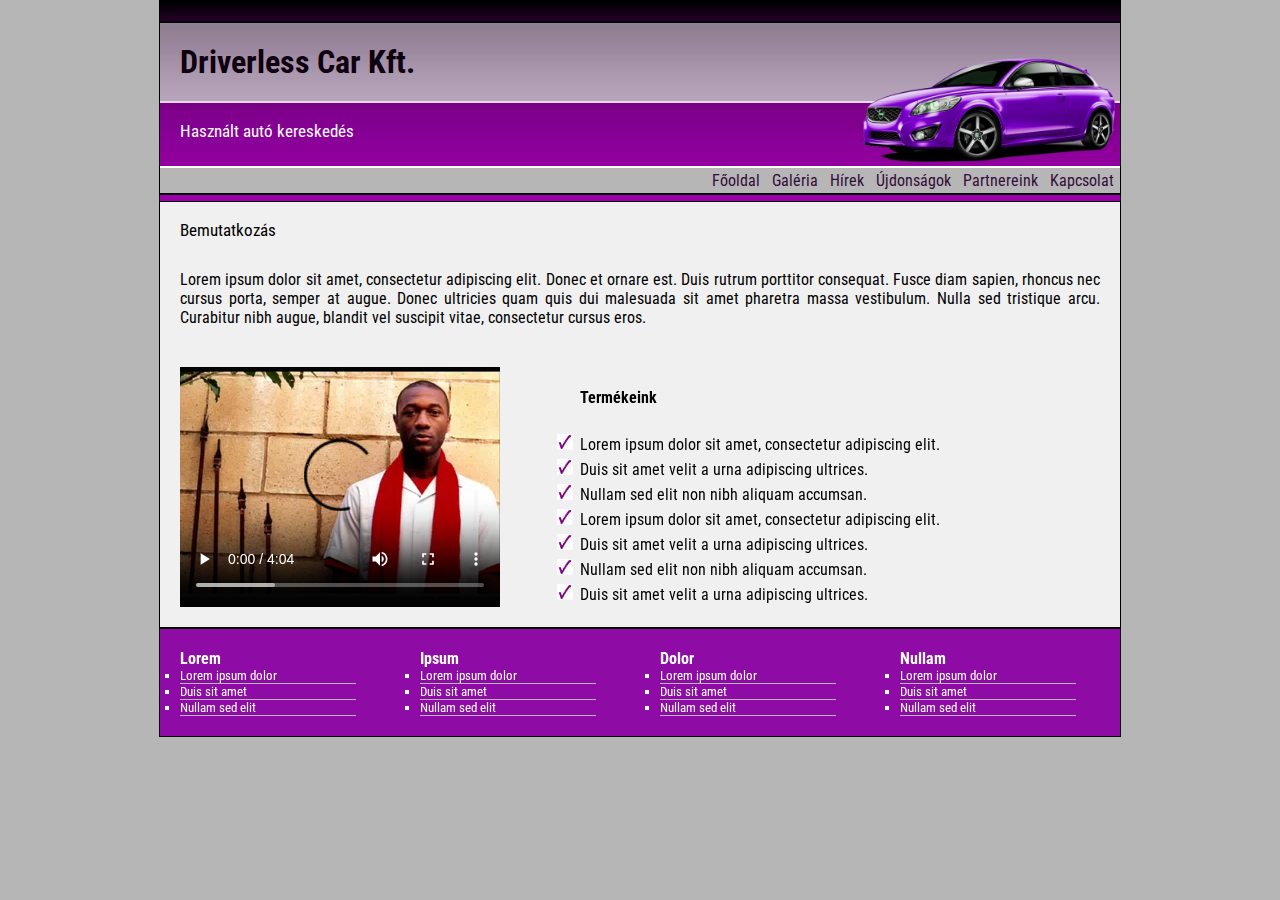
<file: index.html>
﻿<!DOCTYPE>
<html lang="hu" >
<head>
	<meta name="viewport" content="width=device-width, initial-scale=1, maximum-scale=1">
	<meta http-equiv="Content-Type" content="text/html; charset=iso-8859-2" />
	
    <title>Kezdőlap</title>
	
	<link href="style.css" type="text/css" rel="stylesheet" />
</head>
<body>

<div id="container">

	<header>

		<h1>Driverless Car Kft.</h1>
		<h2>Használt autó kereskedés</h2>

		<div class="main_bg"></div>
		
		<menu>
			<ul>
				<li><a href="index.html">Főoldal</a></li>
				<li><a href="galeria.html">Galéria</a></li>
				<li><a href="galeria.html">Hírek</a></li>
				<li><a href="galeria.html">Újdonságok</a></li>
				<li><a href="galeria.html">Partnereink</a></li>
				<li><a href="kapcsolat.html">Kapcsolat</a></li>
			</ul>		
		</menu>		
	</header>

	<div style="display:inline-table">
	
	<h2 class="title">Bemutatkozás</h2>
	
	<article>	
		Lorem ipsum dolor sit amet, consectetur adipiscing elit.
		Donec et ornare est. Duis rutrum porttitor consequat.
		Fusce diam sapien, rhoncus nec cursus porta, semper at augue.
		Donec ultricies quam quis dui malesuada sit amet pharetra massa vestibulum. Nulla sed tristique arcu. Curabitur nibh augue, blandit vel suscipit vitae, consectetur cursus eros.
	</article>
	
	<video width="320" height="240" controls="controls">
		<source src="dollar.mp4" type="video/mp4">
		Az Ön böngészője nem támogatja a HTML5 videólejátszást
	</video>
	
	<ul class="main_list"><h4>Termékeink</h4>
		<li>Lorem ipsum dolor sit amet, consectetur adipiscing elit.</li>
		<li>Duis sit amet velit a urna adipiscing ultrices.</li>
		<li>Nullam sed elit non nibh aliquam accumsan.</li>
		<li>Lorem ipsum dolor sit amet, consectetur adipiscing elit.</li>
		<li>Duis sit amet velit a urna adipiscing ultrices.</li>
		<li>Nullam sed elit non nibh aliquam accumsan.</li>
		<li>Duis sit amet velit a urna adipiscing ultrices.</li>
	</ul>

	</div>
	
	<footer>
		<ul><span>Lorem</span>
			<li>Lorem ipsum dolor</li>
			<li>Duis sit amet</li>
			<li>Nullam sed elit</li>
		</ul>
		
		<ul><span>Ipsum</span>
			<li>Lorem ipsum dolor</li>
			<li>Duis sit amet</li>
			<li>Nullam sed elit</li>
		</ul>
		
		<ul><span>Dolor</span>
			<li>Lorem ipsum dolor</li>
			<li>Duis sit amet</li>
			<li>Nullam sed elit</li>
		</ul>
		
		<ul><span>Nullam</span>
			<li>Lorem ipsum dolor</li>
			<li>Duis sit amet</li>
			<li>Nullam sed elit</li>
		</ul>
	</footer>
	
</div>

</body>
</html>
</file>
<file: style.css>
﻿@import url(http://fonts.googleapis.com/css?family=Roboto+Condensed);
body
{
    width:100%;
    height:100%;
	max-width:1200px;
    margin:0 auto;
    padding:0;
	background:#B6B6B6;	
	font-family:'Roboto Condensed', sans-serif;
}

#container
{
	background:#F0F0f0;
	border:1px solid black;
	border-top:none;
	border-bottom:none;
	width:80%;
	overflow:hidden;
	margin:0 auto;
	min-width:480px;
}   

header
{
	width:100%;
	height:200px;
	border-top:1px solid black;
	border-bottom:1px solid black;
	float:left;
	background:url('pics/header_bg.jpg') repeat-x; /* #8E0BA5;*/
}

h1
{
	margin:20px 0 0 0;
	padding:20px;
	width:100%;
	float:left;
	background:url('pics/h1_bg.jpg') repeat-x;/* #B6B6B6;*/
	position:relative;
	/*background: #BBB;*/
	border-bottom:2px solid white;
	border-top:2px solid black;
	opacity:0.85;
}

h2
{
	font-weight:normal;
	font-size:13pt;
	padding:18px 0 10px 20px;
	float:left;
	margin:0;
	color:white;
}

h2.title
{
	color:black;
}

.main_bg
{
	width:80%;
	max-width:960px;
	min-width:480px;
	height:200px;
	background:url(./pics/main_bg.png) no-repeat center right;
	background-size:contain;
	margin:0;
	padding:0;
	z-index:3;
	position:absolute;
}

menu
{
	position:absolute;
	float:left;
	margin:165px 0 0 0;
	padding:0;
	z-index:4;
	min-width:480px;
	width:80%;
	max-width:960px;
	background:#B6B6B6;
	border-top:2px solid white;
	border-bottom:2px solid black;
}

menu ul
{
	margin:0; padding:0; list-style:none;
	display:table;
	float:right;
}

menu ul li
{
	display:table-cell;
	padding:3px 6px;
	margin:0;
	text-align:center;
}

menu ul li:hover
{
	background:#8E0BA5;
	color:#b6b6b6;
}

menu ul li a:link, menu ul li a:visited
{
	color:#330C39;
	text-decoration:none;
}

menu ul li a:hover, menu ul li a:active
{
	color:#fff;
}

video, article, ul.main_list
{
	margin:20px;
	float:left;
	text-align:justify;
}

ul.main_list li
{
	list-style-image:url('./pics/check.jpg');
	padding-top:5px;
}

footer
{
	background:#8E0BA5;
	padding:10px;
	border-top: 2px solid black;
	border-bottom: 1px solid black;
	display:table;
	width:100%;
	font-size:10pt;
	color:white;
}

footer ul
{
	display:table-cell;
	padding:10px;
	margin:0;
	list-style-type:square;
}

footer ul span
{
	font-size:12pt;
	font-weight:bold;
	margin-bottom:5px;
}

footer ul li
{
	width:80%;
	border-bottom:1px solid #b6b6b6;
}

.cont
{
	width:100%;
	overflow:hidden;
	display:table;
	padding:10px;
}

.rot-cont
{
    width:215px;
    display:table-cell;
	float:left;
    margin:10px; 
	border:1px solid purple;
	border-radius:10px;
	background:#B6B6B6;
	box-shadow:0 0 10px black;
	cursor:pointer;
}
   
.rotate-div
{
    width:210px;
	height:210px;
    background-size:contain;
}

.rotate-div img
{
	transition:width 0.5s, height 0.5s;
	-webkit-transition:width 0.5s, height 0.5s, -webkit-transform 0.5s;
}
        
.rotate-div img:hover
{
    width:240px;
    height:240px;
	transform:rotate(5deg);
	-webkit-transform:rotate(5deg);	
}
        

        
.dark-back
{
    position: absolute;
	top: 0;
	left: 0;
	width:100%;
	height:100%;
	z-index: 9999;
	background-color: black;
	filter: progid:DXImageTransform.Microsoft.Alpha(Opacity=85);
	display: none;
}

.front-img
{
	display:none;
}
        
.rot-img
{
    border:none;
	text-align:center;
	width:215px;
	height:215px;
}
        
.front-img
{
    background-repeat: no-repeat;
    background-position:center center;
    width:80%;
    height:80%;
    background-size:contain;
    position:absolute;
	outline:
}

#address
{
	width:350px;
	border:1px solid black;
	padding:2px;
	border-radius:5px;
}

.pages
{
	margin:20px;
	line-height:2;
}

.pages ul
{
	list-style:none;
	display:table;
	margin:0;
	padding:0;
}

.pages ul li
{
	text-align:center;
	width:60px;
	margin:10px;
	display:table-cell;
	border-bottom:5px solid #A5A5A5;
	font-size:10pt;
}

.pages ul li.act
{
	border-bottom:5px solid purple;
	font-weight:bold;
}

.pages ul li:hover
{
	border-bottom:5px solid purple;
}

.pages ul li a
{
	color:purple;
	text-decoration:none;
}
</file>
